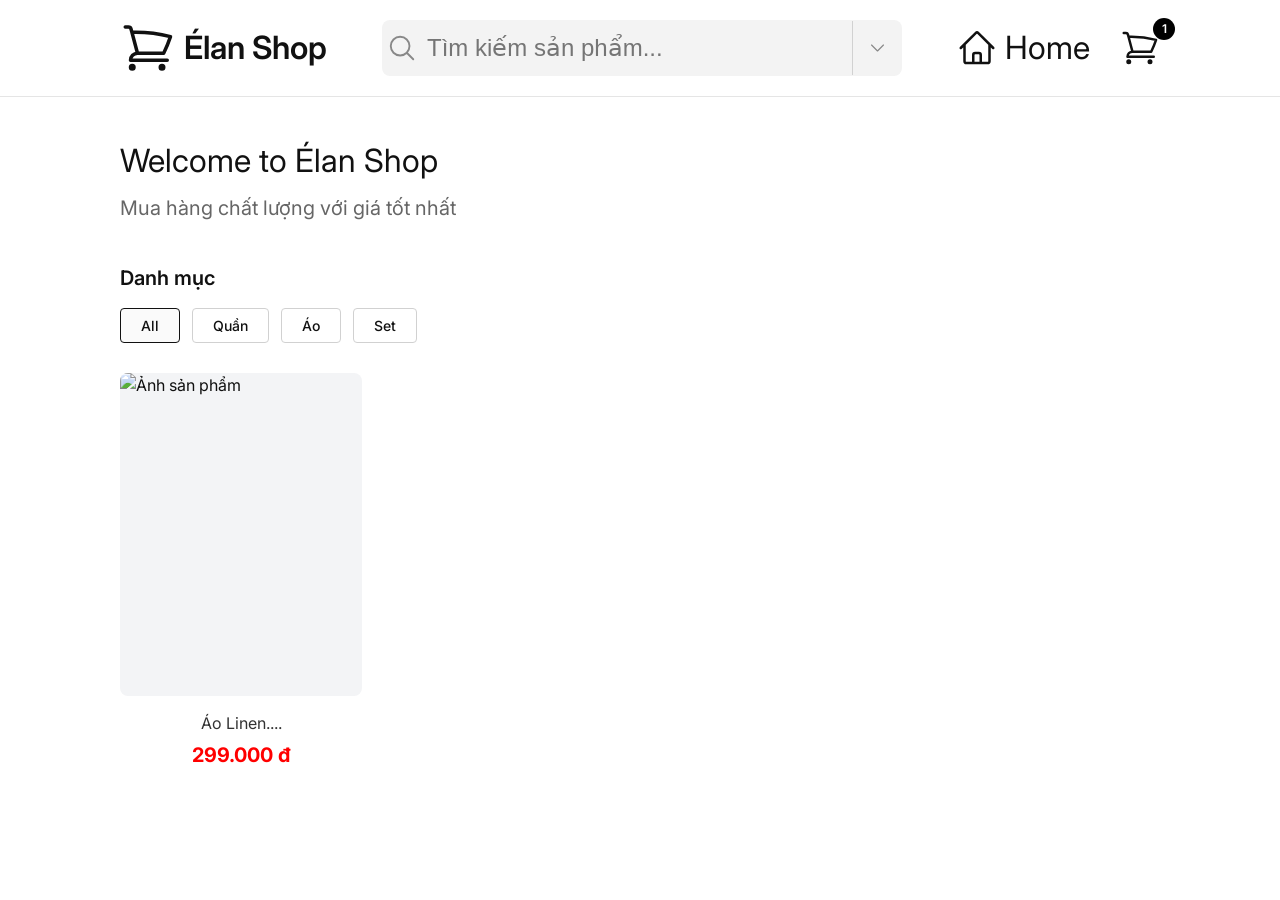
<file: Frontend/index.html>
<!DOCTYPE html>
<html lang="en">
<head>
    <meta charset="UTF-8">
    <meta name="viewport" content="width=device-width, initial-scale=1.0">
    <title>Élan Shop</title>

    <link rel="stylesheet" href="style.css">

    <link rel="preconnect" href="https://fonts.googleapis.com">
    <link rel="preconnect" href="https://fonts.gstatic.com" crossorigin>
    <link href="https://fonts.googleapis.com/css2?family=Inter:wght@400;500;600;700&display=swap" rel="stylesheet">
</head>
<body>

<header class="header">
    <div class="container header-inner">
        <div class="logo">
            <svg xmlns="http://www.w3.org/2000/svg" fill="none" viewBox="0 0 24 24" stroke-width="1.5" stroke="currentColor" class="shopping-cart1">
                <path stroke-linecap="round" stroke-linejoin="round" d="M2.25 3h1.386c.51 0 .955.343 1.087.835l.383 1.437M7.5 14.25a3 3 0 0 0-3 3h15.75m-12.75-3h11.218c1.121-2.3 2.1-4.684 2.924-7.138a60.114 60.114 0 0 0-16.536-1.84M7.5 14.25 5.106 5.272M6 20.25a.75.75 0 1 1-1.5 0 .75.75 0 0 1 1.5 0Zm12.75 0a.75.75 0 1 1-1.5 0 .75.75 0 0 1 1.5 0Z" />
            </svg>

            Élan Shop
        </div>

        <div class="search-bar">
            <svg xmlns="http://www.w3.org/2000/svg" fill="none" viewBox="0 0 24 24" stroke-width="1.5" stroke="currentColor" class="magnifying-glass">
                <path stroke-linecap="round" stroke-linejoin="round" d="m21 21-5.197-5.197m0 0A7.5 7.5 0 1 0 5.196 5.196a7.5 7.5 0 0 0 10.607 10.607Z" />
            </svg>

            <input type="text" placeholder="Tìm kiếm sản phẩm...">
            <svg xmlns="http://www.w3.org/2000/svg" fill="none" viewBox="0 0 24 24" stroke-width="1.5" stroke="currentColor" class="chevron-down">
                <path stroke-linecap="round" stroke-linejoin="round" d="m19.5 8.25-7.5 7.5-7.5-7.5" />
            </svg>

        </div>

        <nav class="nav-links">
            <a href="#" class="nav-item">
                <svg xmlns="http://www.w3.org/2000/svg" fill="none" viewBox="0 0 24 24" stroke-width="1.5" stroke="currentColor" class="home">
                    <path stroke-linecap="round" stroke-linejoin="round" d="m2.25 12 8.954-8.955c.44-.439 1.152-.439 1.591 0L21.75 12M4.5 9.75v10.125c0 .621.504 1.125 1.125 1.125H9.75v-4.875c0-.621.504-1.125 1.125-1.125h2.25c.621 0 1.125.504 1.125 1.125V21h4.125c.621 0 1.125-.504 1.125-1.125V9.75M8.25 21h8.25" />
                </svg>
                Home
            </a>
            <a href="#" class="nav-item cart-btn">
                <svg xmlns="http://www.w3.org/2000/svg" fill="none" viewBox="0 0 24 24" stroke-width="1.5" stroke="currentColor" class="shopping-cart2">
                    <path stroke-linecap="round" stroke-linejoin="round" d="M2.25 3h1.386c.51 0 .955.343 1.087.835l.383 1.437M7.5 14.25a3 3 0 0 0-3 3h15.75m-12.75-3h11.218c1.121-2.3 2.1-4.684 2.924-7.138a60.114 60.114 0 0 0-16.536-1.84M7.5 14.25 5.106 5.272M6 20.25a.75.75 0 1 1-1.5 0 .75.75 0 0 1 1.5 0Zm12.75 0a.75.75 0 1 1-1.5 0 .75.75 0 0 1 1.5 0Z" />
                </svg>

                <span class="cart-badge">1</span>
            </a>
        </nav>
    </div>
</header>

<main class="main-content container">

    <section class="welcome-section">
        <h1 class="page-title">Welcome to Élan Shop</h1>
        <p class="page-subtitle">Mua hàng chất lượng với giá tốt nhất</p>
    </section>

    <section class="category-section">
        <h2 class="category-title">Danh mục</h2>
        <div class="category-buttons">
            <button class="btn-category active">All</button>
            <button class="btn-category">Quần</button>
            <button class="btn-category">Áo</button>
            <button class="btn-category">Set</button>
        </div>
    </section>

    <section class="product-grid">
        <article class="product-card" th:each="product : ${products}">

            <img th:src="${product.imageUrl}" alt="Ảnh sản phẩm" class="product-image">

            <div class="product-info">
                <h3 class="product-name" th:text="${product.name}">Áo Linen....</h3>
                <p class="product-price" th:text="${product.price} + ' đ'">299.000 đ</p>
            </div>
        </article>
    </section>

</main>

</body>
</html>
</file>
<file: Frontend/style.css>
/* Reset cơ bản để dễ dàng quản lý layout */
* {
    margin: 0;
    padding: 0;
    box-sizing: border-box;
}

body {
    font-family: 'Inter', sans-serif;
    color: #111;
    background-color: #ffffff;
    line-height: 1.5;
}

/* Container dùng chung để giới hạn chiều rộng và căn giữa */
.container {
    max-width: 1440px;
    margin: 0 auto;
    padding: 0 120px;
}

/* ================= HEADER ================= */
.header {
    border-bottom: 1px solid #e5e5e5;
    padding: 20px 0;
}

.header-inner {
    display: flex;
    justify-content: space-between;
    align-items: center;
}

/* Logo */
.logo {
    display: flex; /* ép các object nằm trên cùng hàng ngang */
    align-items: center; /* căn tâm các object trùng nhau */
    gap: 8px; /* Khoảng cách giữa icon và chữ */
    font-size: 32px;
    font-weight: 600;
}

.logo svg {
    width: 56px;
    height: 56px;
}

/* Thanh tìm kiếm */
.search-bar {
    display: flex;
    align-items: center;
    background-color: #f3f3f3;
    border-radius: 8px;
    width: 633px;
    max-width: 50%;
    height: 56px;
}

.search-bar .magnifying-glass {
    width: 30px;
    height: 30px;
    color: #888;
    margin-left: 5px;
}

.search-bar input {
    flex: 1;
    border: none;
    background: transparent;
    padding: 0 10px;
    font-size: 24px;
    outline: none;
}

.search-bar .chevron-down {
    width: 20px;
    height: 20px;
    color: #888;
    margin: 0 15px;
    cursor: pointer;
}

/* Biểu tượng phân chia nhỏ bên cạnh chevron trong thanh tìm kiếm */
.search-bar input + svg.chevron-down {
    border-left: 1px solid #d1d1d1;
    padding-left: 15px;
    width: 35px;
    height: 54px;
}

/* Điều hướng bên phải */
.nav-links {
    display: flex;
    align-items: center;
    gap: 30px;
}

.nav-item {
    display: flex;
    align-items: center;
    gap: 8px;
    text-decoration: none;
    color: #111;
    font-size: 32px;
    font-weight: 400;
}

.nav-item svg {
    width: 40px;
    height: 40px;
}

/* Nút giỏ hàng có số đếm */
.cart-btn {
    position: relative;
}

.cart-badge {
    position: absolute;
    top: -10px;
    right: -15px;
    background-color: #000000;
    color: #ffffff;
    font-size: 12px;
    font-weight: 600;
    border-radius: 50%;
    width: 22px;
    height: 22px;
    display: flex;
    justify-content: center;
    align-items: center;
}


/* ================= MAIN CONTENT ================= */
.main-content {
    padding-top: 40px;
    padding-bottom: 60px;
}

/* Section Lời chào */
.welcome-section {
    margin-bottom: 40px;
}

.page-title {
    font-size: 32px;
    font-weight: 400;
    margin-bottom: 8px;
}

.page-subtitle {
    color: #666;
    font-size: 20px;
}

/* Section Danh mục */
.category-section {
    margin-bottom: 30px;
}

.category-title {
    font-size: 20px;
    font-weight: 600;
    margin-bottom: 15px;
}

.category-buttons {
    display: flex;
    gap: 12px;
}

.btn-category {
    padding: 8px 20px;
    background-color: #ffffff;
    border: 1px solid #d1d1d1;
    border-radius: 4px;
    cursor: pointer;
    font-family: inherit;
    font-size: 14px;
    font-weight: 500;
    color: #111;
    transition: all 0.2s ease;
}

/* Trạng thái nút được chọn */
.btn-category.active,
.btn-category:hover {
    border-color: #111;
    background-color: #fafafa;
}

/* Section Lưới sản phẩm */
.product-grid {
    display: grid;
    /* Chia 4 cột giống như trong hình */
    grid-template-columns: repeat(4, 1fr);
    gap: 24px;
}

/* Thẻ Sản phẩm */
.product-card {
    display: flex;
    flex-direction: column;
    gap: 15px;
}

/* Áo 1 */
.product-image {
    width: 100%;
    aspect-ratio: 3 / 4;
    object-fit: cover; /* Lệnh thần thánh giúp ảnh tự cắt cho vừa khung mà không bị méo */
    border-radius: 8px; /* Bo góc cực nhẹ để nhìn mềm mại hơn */
    background-color: #F3F4F6; /* Màu nền dự phòng trong lúc chờ ảnh tải lên */
    transition: transform 0.3s ease; /* Thêm chút hiệu ứng mượt mà khi di chuột */
}

/* Hiệu ứng phóng to nhẹ khi khách hàng di chuột vào sản phẩm */
.product-card:hover .product-image {
    transform: scale(1.03);
}

/* Thông tin sản phẩm */
.product-info {
    text-align: center;
}

.product-name {
    font-size: 16px;
    font-weight: 400;
    margin-bottom: 5px;
    color: #333;
}

.product-price {
    font-size: 20px;
    font-weight: 700;
    color: #ff0000; /* Màu đỏ nổi bật cho giá */
}
</file>
